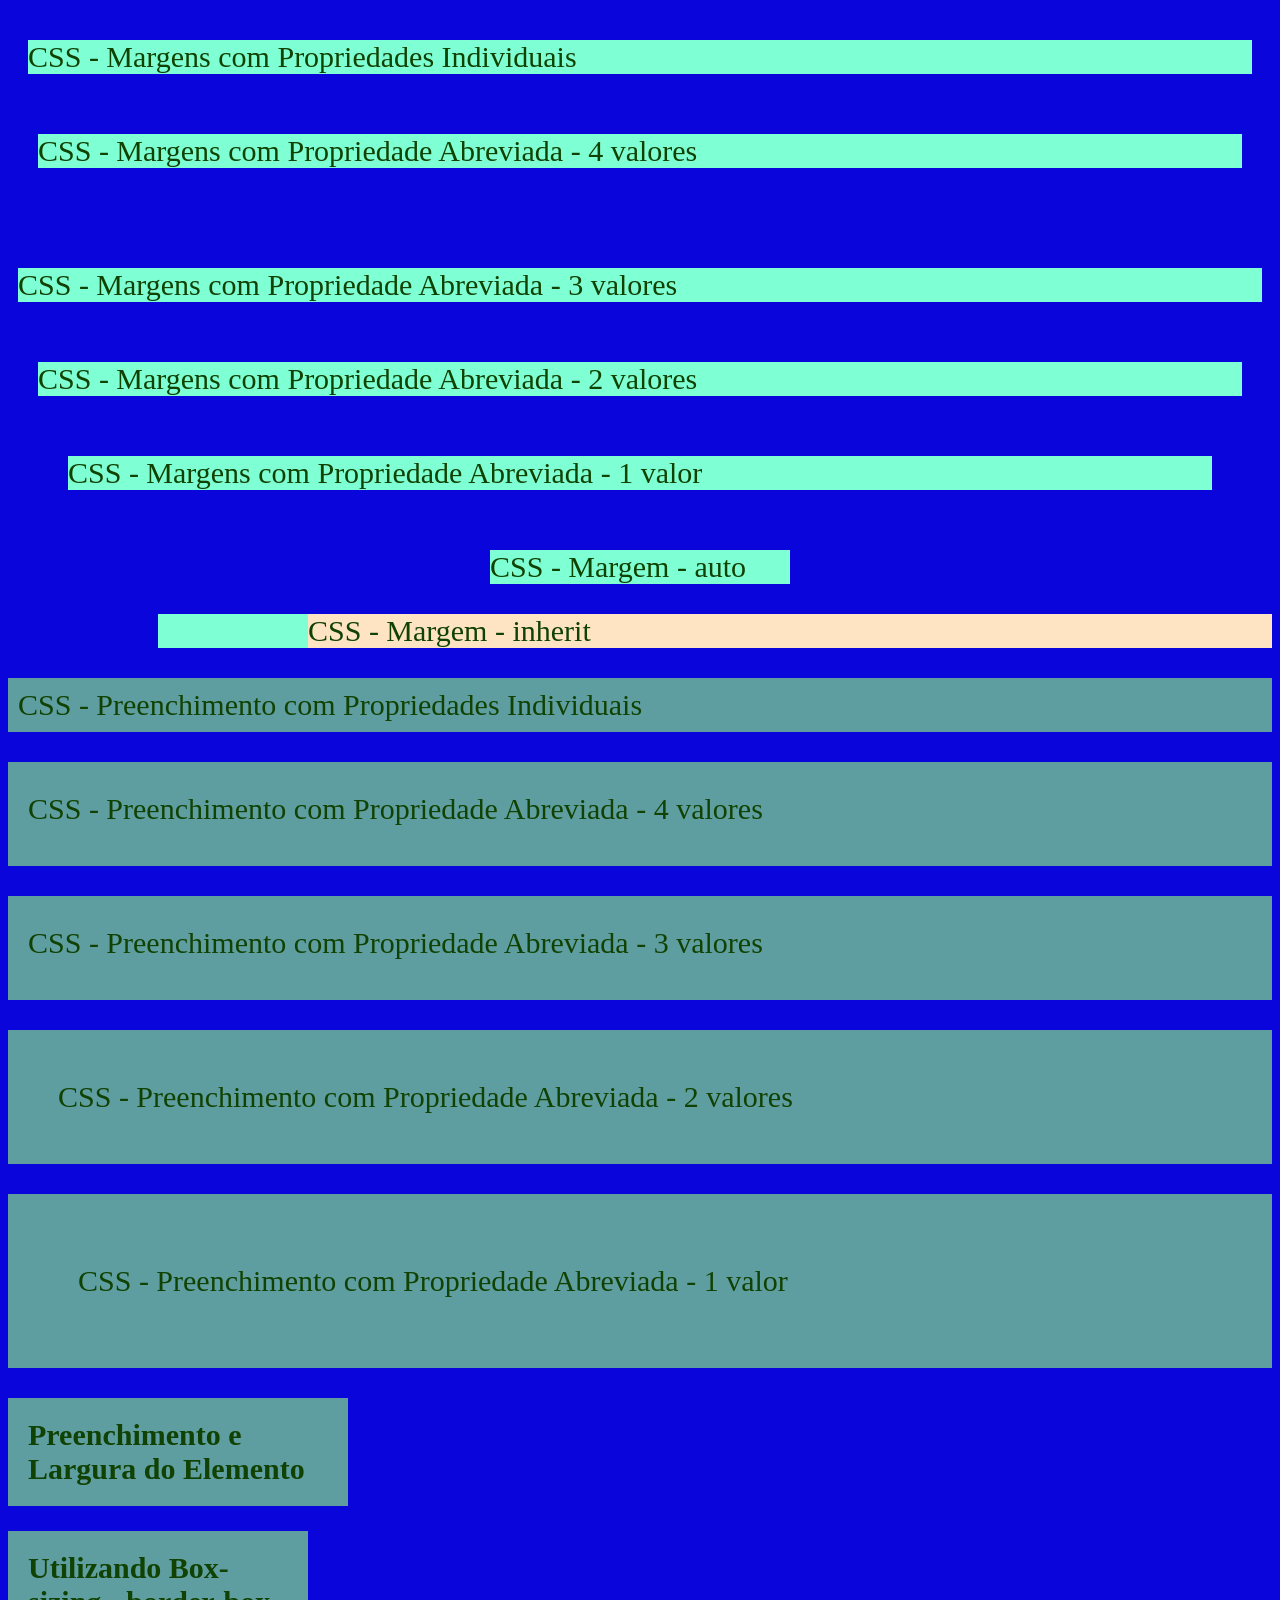
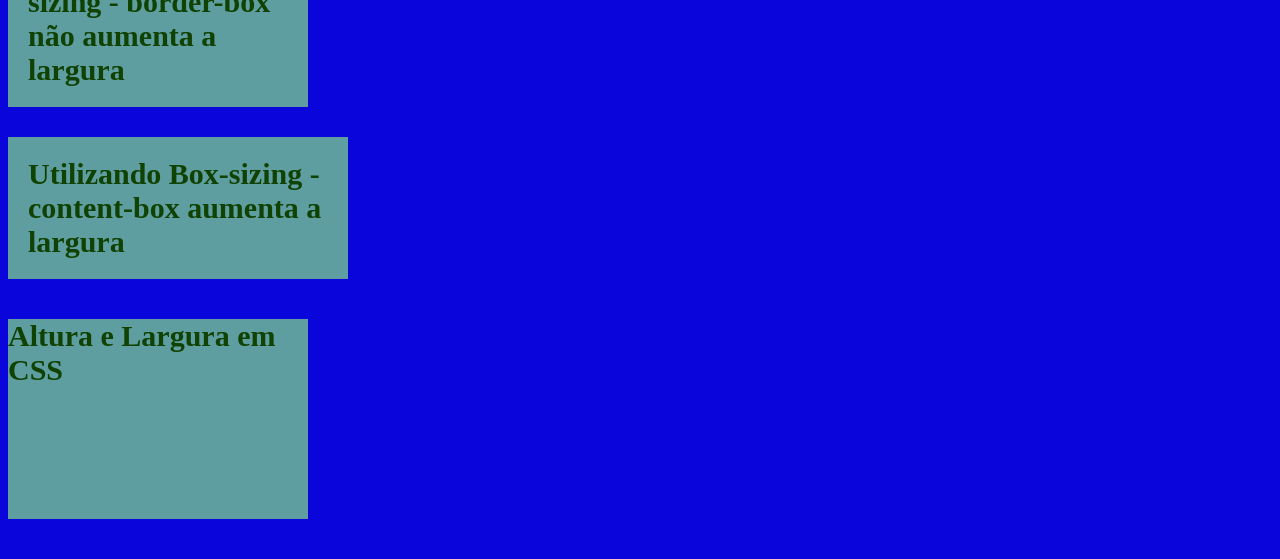
<file: css_margin_padding/css_margin_padding/index.html>
<!DOCTYPE html>
<html lang="pt-BR">
<head>
    <meta charset="UTF-8">
    <meta name="viewport" content="width=device-width, initial-scale=1.0">
    <link rel="stylesheet" href="style.css">
    <title>Document</title>
</head>
<body>
    <!--Margem - Propriedades Individuais-->
    <p id="margem1">CSS - Margens com Propriedades Individuais</p>

    <!--Margem - Propriedade Abreviada 4 valores-->
    <p id="margem2">CSS - Margens com Propriedade Abreviada - 4 valores</p>

    <!--Margem - Propriedade Abreviada 3 valores-->
    <p id="margem3">CSS - Margens com Propriedade Abreviada - 3 valores</p>

    <!--Margem - Propriedade Abreviada 2 valores-->
    <p id="margem4">CSS - Margens com Propriedade Abreviada - 2 valores</p>

    <!--Margem - Propriedade Abreviada 1 valores-->
    <p id="margem5">CSS - Margens com Propriedade Abreviada - 1 valor</p>
    <!-- Margem - Auto-->
    <p id="margem6">CSS - Margem - auto</p>

    <!-- Margem - Inherit-->
    <div> 
    <p id="margem7">CSS - Margem - inherit</p>
    </div>



    <!--Preenchimento - Propriedades Individuais-->
    <p id="preenchimento1">CSS - Preenchimento com Propriedades Individuais</p>

    <!--Preenchimento - Propriedade Abreviada 4 valores-->
    <p id="preenchimento2">CSS - Preenchimento com Propriedade Abreviada - 4 valores</p>

    <!--Preenchimento - Propriedade Abreviada 3 valores-->
    <p id="preenchimento3">CSS - Preenchimento com Propriedade Abreviada - 3 valores</p>

    <!--Preenchimento - Propriedade Abreviada 2 valores-->
    <p id="preenchimento4">CSS - Preenchimento com Propriedade Abreviada - 2 valores</p>

    <!--Preenchimento - Propriedade Abreviada 1 valores-->
    <p id="preenchimento5">CSS - Preenchimento com Propriedade Abreviada - 1 valor</p>

    <h1>Preenchimento e Largura do Elemento</h1>

    <h2>Utilizando Box-sizing - border-box não aumenta a largura</h2>

    <h3>Utilizando Box-sizing - content-box aumenta a largura</h3>

    <h4>Altura e Largura em CSS</h4>
</body>
</html>
</file>
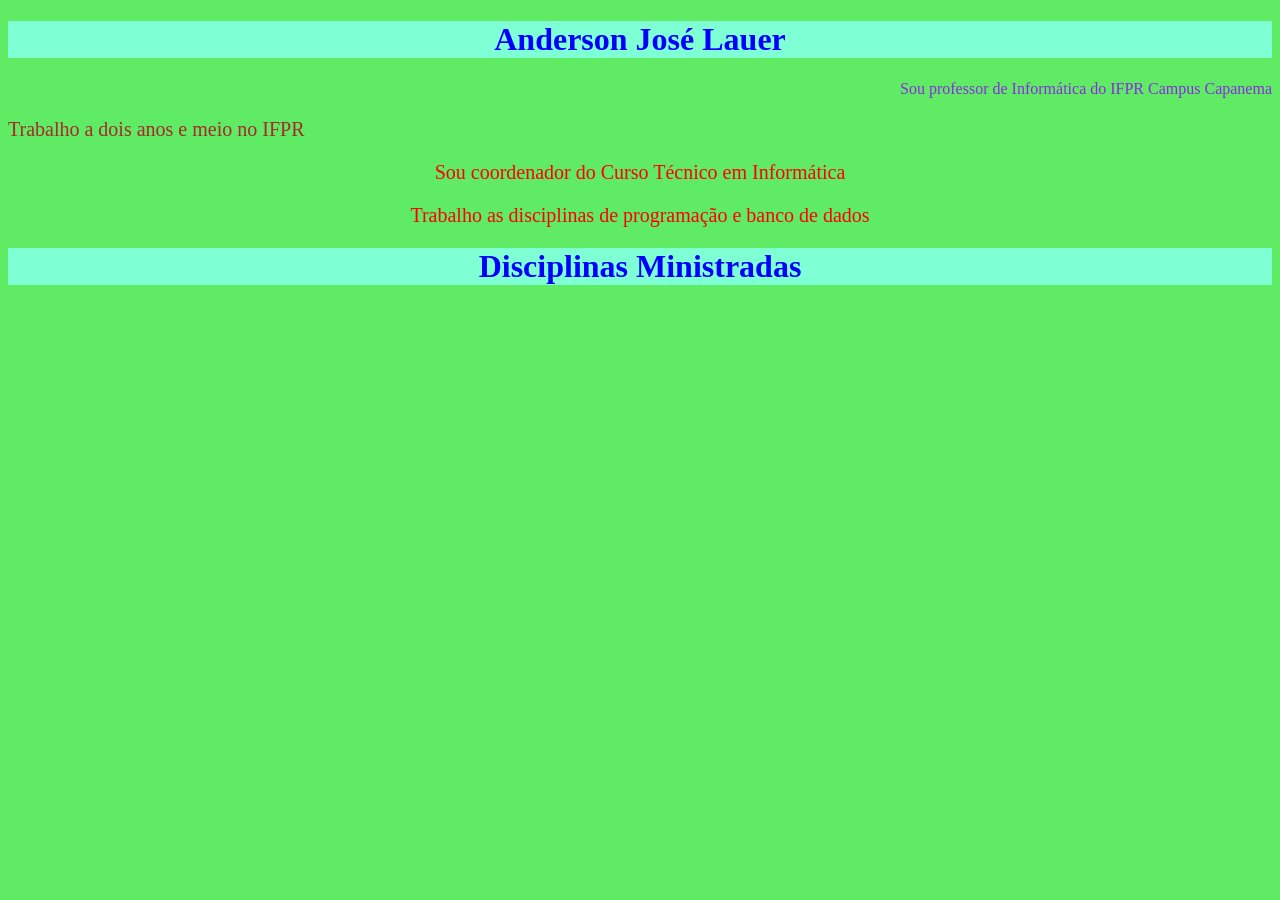
<file: introducao_css (1)/3info/introducaocss.html>
<!DOCTYPE html>
<html lang="pt-BR">
<head>
    <meta charset="UTF-8">
    <meta name="viewport" content="width=device-width, initial-scale=1.0">
    <link rel="stylesheet" href="estilo.css">
    <title>Document</title>
</head>
<body>
    <h1 class="centro">Anderson José Lauer</h1>
    <p>Sou professor de Informática do IFPR Campus Capanema</p>
    <p id="teste">Trabalho a dois anos e meio no IFPR</p>
    <p class="centro tamanho">Sou coordenador do Curso Técnico em Informática</p>
    <p class="centro tamanho">Trabalho as disciplinas de programação e banco de dados</p>

    <h1 class="centro">Disciplinas Ministradas</h1>
</body>
</html>
</file>
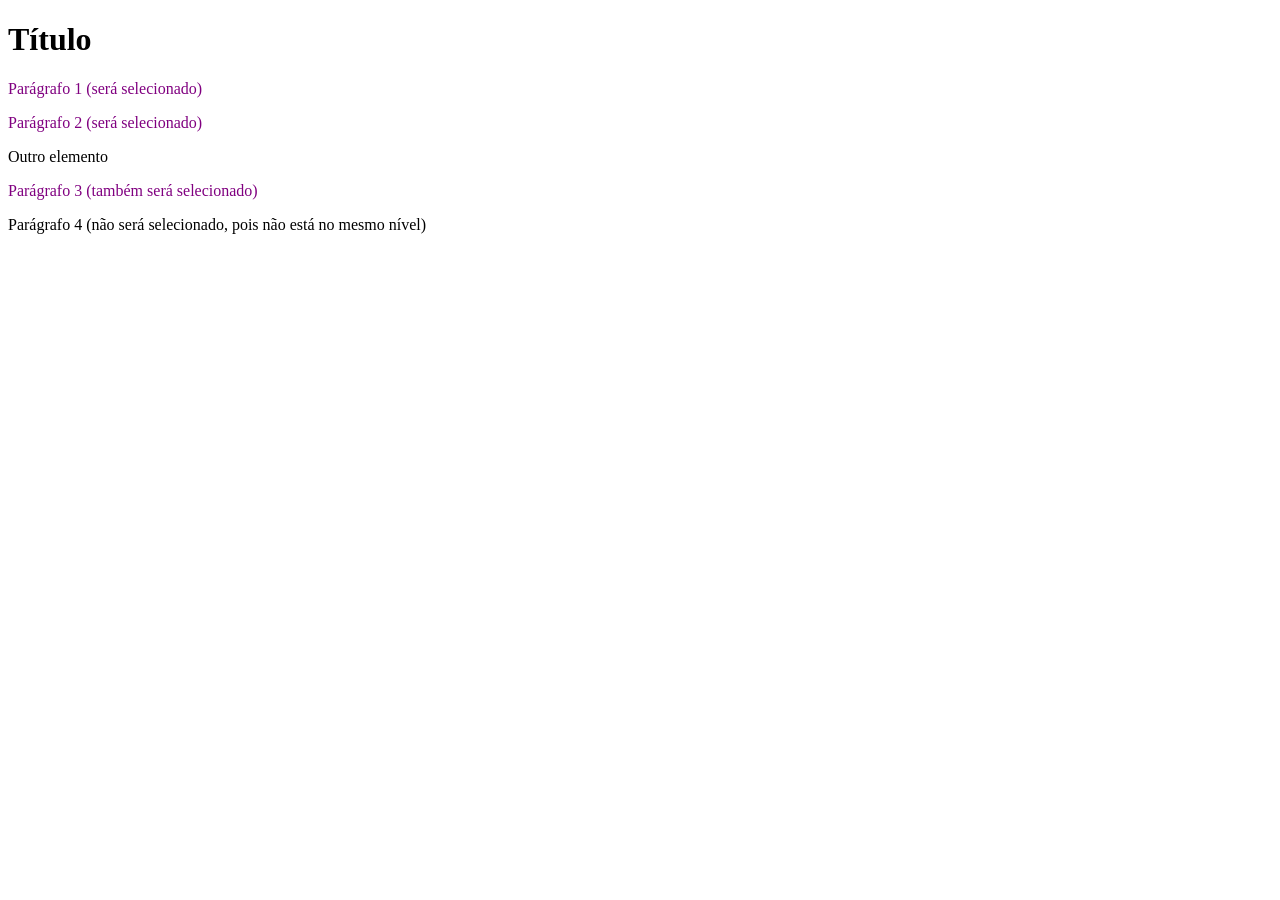
<file: introducao_css (1)/3info/seletores_combinatorios/combinador_de_irmaos_subsequentes.html>
<!DOCTYPE html>
<html lang="en">
<head>
    <meta charset="UTF-8">
    <meta name="viewport" content="width=device-width, initial-scale=1.0">
    <link rel="stylesheet" href="combinador_de_irmaos_subsequentes.css">
    <title>Document</title>
</head>
<body>
<!--4. Combinador de irmãos subsequentes (~)-->
<h1>Título</h1>
<p>Parágrafo 1 (será selecionado)</p>
<p>Parágrafo 2 (será selecionado)</p>
<div>Outro elemento</div>
<p>Parágrafo 3 (também será selecionado)</p>
<div>
    <p>Parágrafo 4 (não será selecionado, pois não está no mesmo nível)</p>
</div>

</body>
</html>
</file>
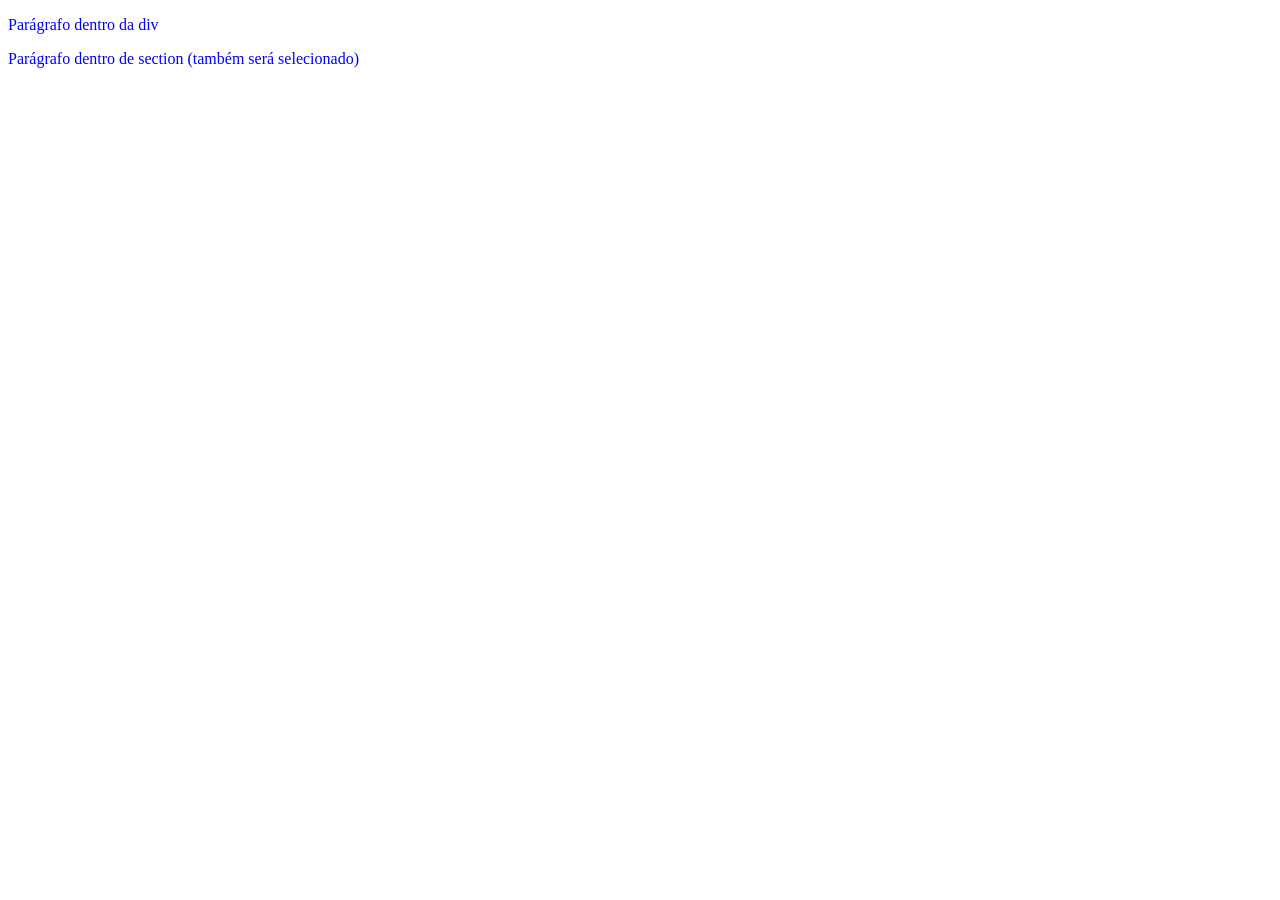
<file: introducao_css (1)/3info/seletores_combinatorios/combinador_descendente.html>
<!DOCTYPE html>
<html lang="en">
<head>
    <meta charset="UTF-8">
    <meta name="viewport" content="width=device-width, initial-scale=1.0">
    <link rel="stylesheet" href="combinador_descendente.css">
    <title>Document</title>
</head>
<body>
<!--Seletores combinatórios: Existem 4 tipos-->

<!--1. Combinador descendente (espaço)-->
<div>
    <p>Parágrafo dentro da div</p>
    <section>
      <p>Parágrafo dentro de section (também será selecionado)</p>
    </section>
</div>

</body>
</html>
</file>
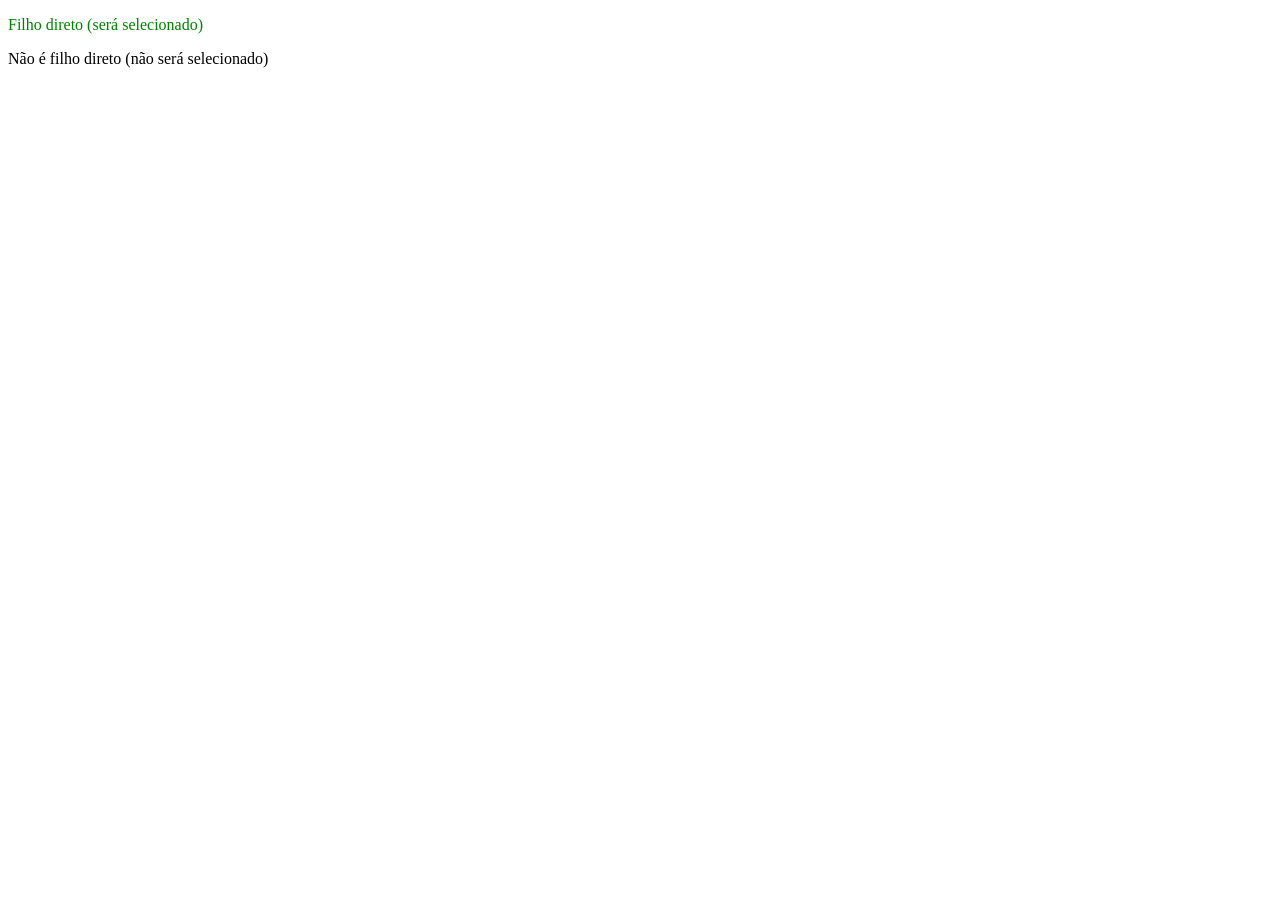
<file: introducao_css (1)/3info/seletores_combinatorios/combinador_filho.html>
<!DOCTYPE html>
<html lang="en">
<head>
    <meta charset="UTF-8">
    <meta name="viewport" content="width=device-width, initial-scale=1.0">
    <link rel="stylesheet" href="combinador_filho.css">
    <title>Document</title>
</head>
<body>
    <!--2. Combinador filho (>)-->
<div>
    <p>Filho direto (será selecionado)</p>
    <section>
      <p>Não é filho direto (não será selecionado)</p>
    </section>
</div>    

</body>
</html>
</file>
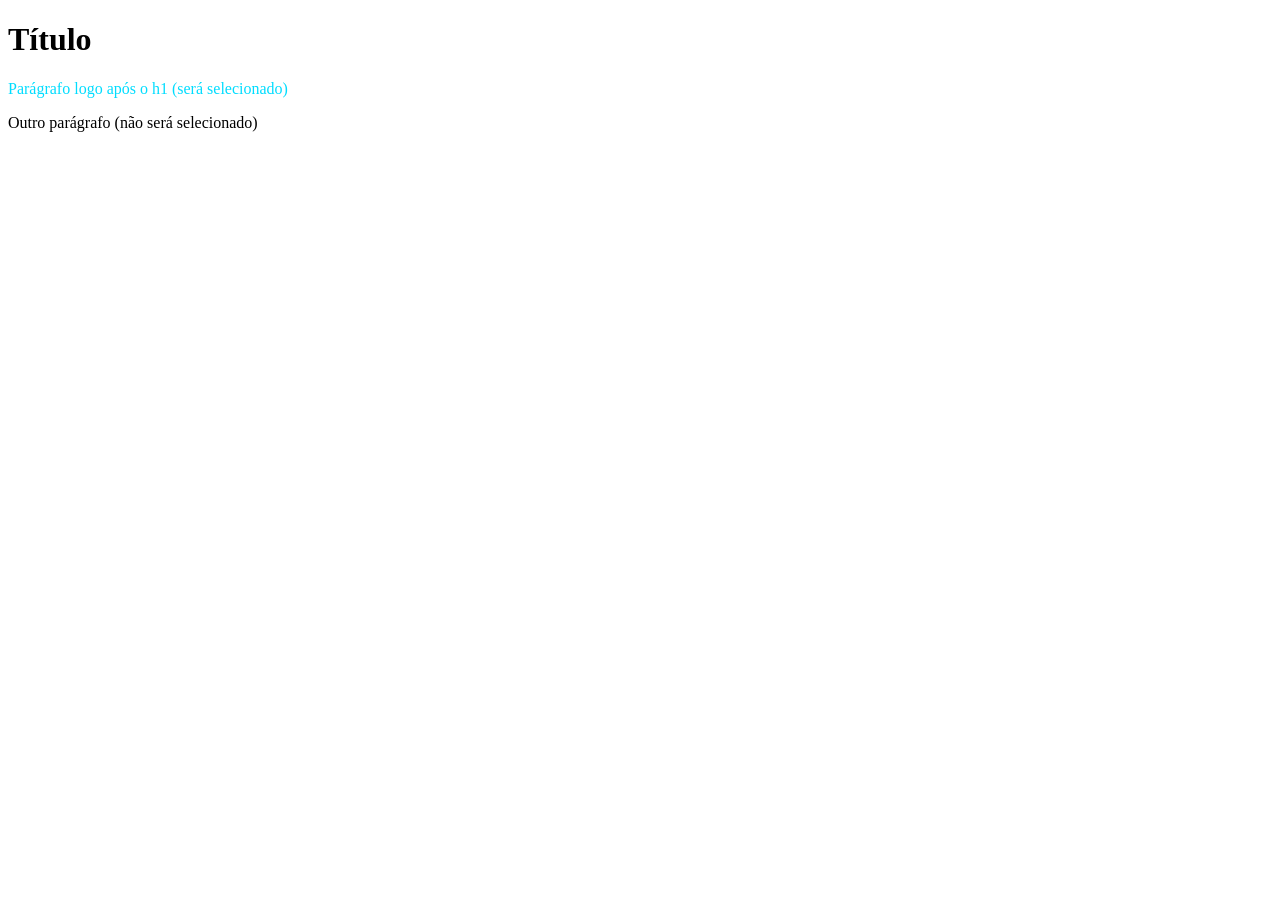
<file: introducao_css (1)/3info/seletores_combinatorios/proximo_combinador_de_irmaos.html>
<!DOCTYPE html>
<html lang="en">
<head>
    <meta charset="UTF-8">
    <meta name="viewport" content="width=device-width, initial-scale=1.0">
    <link rel="stylesheet" href="proximo_combinador_de_irmaos.css">
    <title>Document</title>
</head>
<body>
<!--3. Próximo combinador de irmãos (+)-->
<h1>Título</h1>
<p>Parágrafo logo após o h1 (será selecionado)</p>
<p>Outro parágrafo (não será selecionado)</p>
</body>
</html>
</file>
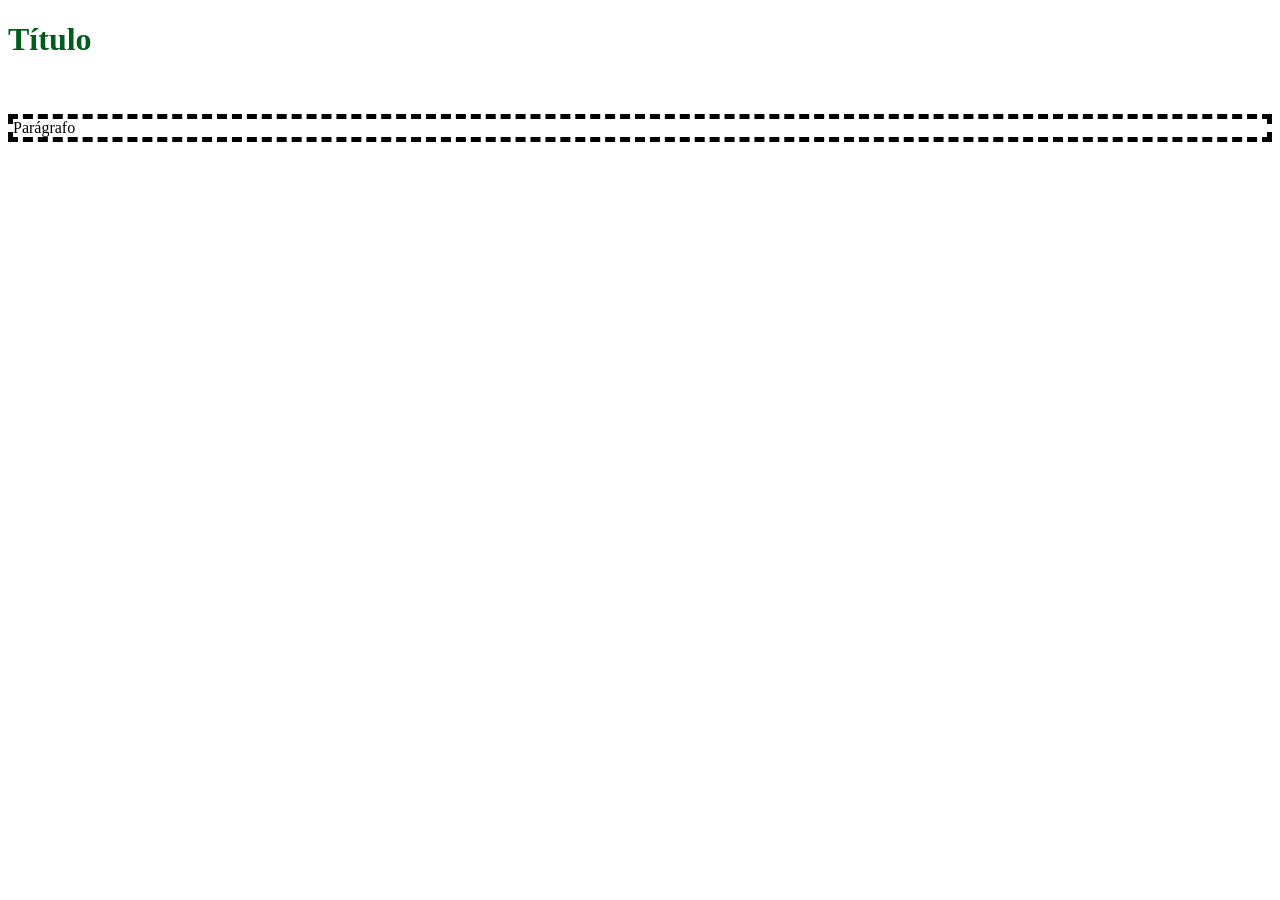
<file: introducao_css (1)/3info/seletores_de_atributos/pagina.html>
<!DOCTYPE html>
<html lang="en">
<head>
    <meta charset="UTF-8">
    <meta name="viewport" content="width=device-width, initial-scale=1.0">
    <link rel="stylesheet" href="arquivo.css">
    <title>paginazinha</title>  
</head>
<body>
    <h1>Título</h1>
    <br>
    <p>Parágrafo</p>
</body>
</html>
</file>
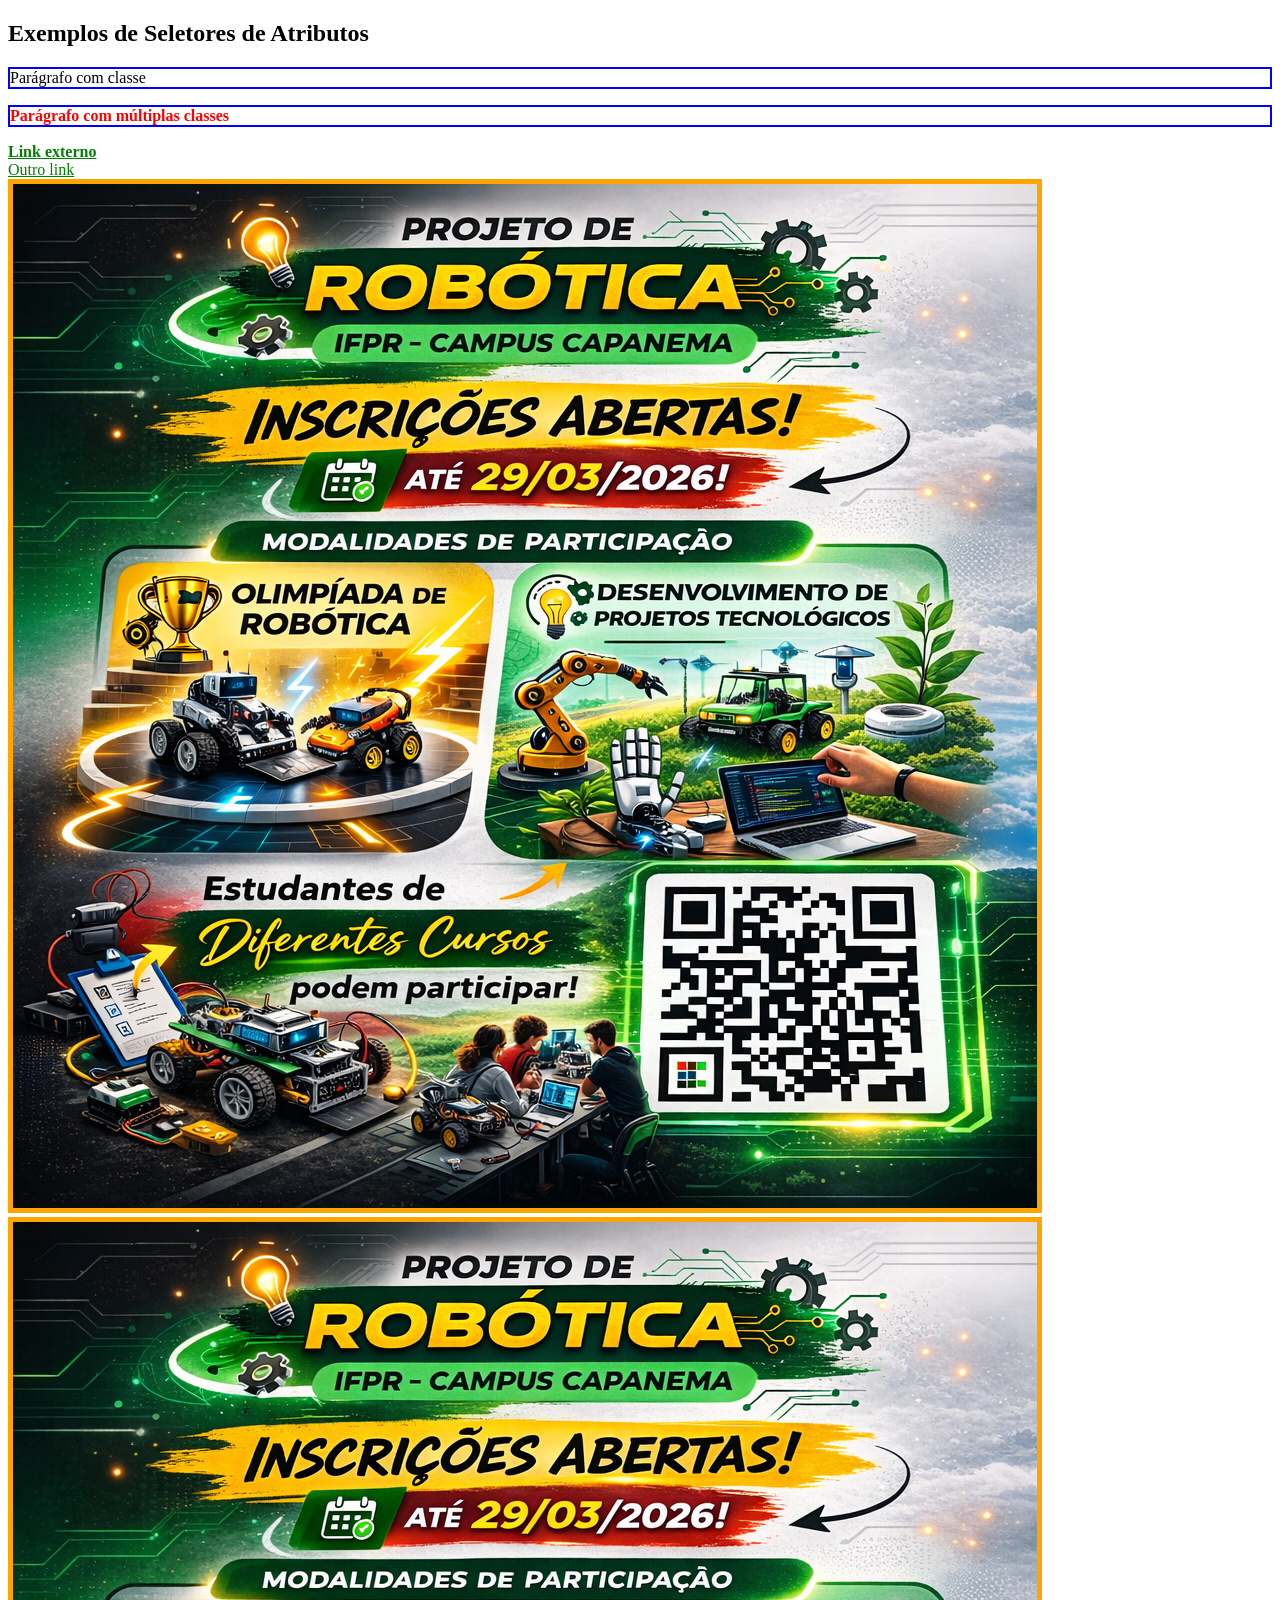
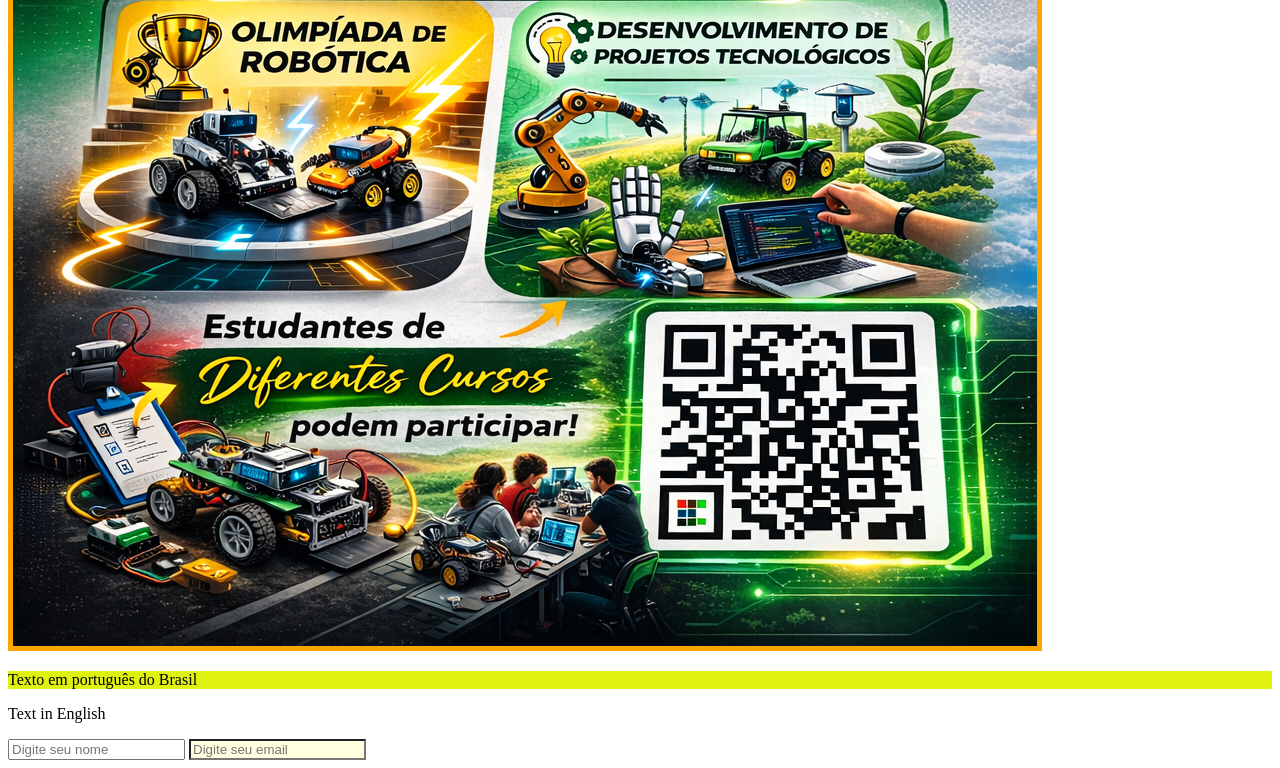
<file: introducao_css (1)/3info/seletores_de_atributos/seletores_de_atributos.html>
<!DOCTYPE html>
<html lang="en">
<head>
  <meta charset="UTF-8">
  <title>Seletores de Atributos</title>
  <link rel="stylesheet" href="seletores_de_atributos.css">
</head>
<body>

  <h2>Exemplos de Seletores de Atributos</h2>

  <p class="destaque">Parágrafo com classe</p>
  <p class="info importante">Parágrafo com múltiplas classes</p>

  <a href="https://google.com">Link externo</a>
  <br>
  <a href="https://site.com.br">Outro link</a>
  <br>

  <img src="correto.png" alt="imagem exemplo">
  <img src="correto.png" alt="foto exemplo">

  <p lang="pt-br">Texto em português do Brasil</p>
  <p lang="en">Text in English</p>

  <input type="text" placeholder="Digite seu nome">
  <input type="email" placeholder="Digite seu email">

</body>
</html>
</file>
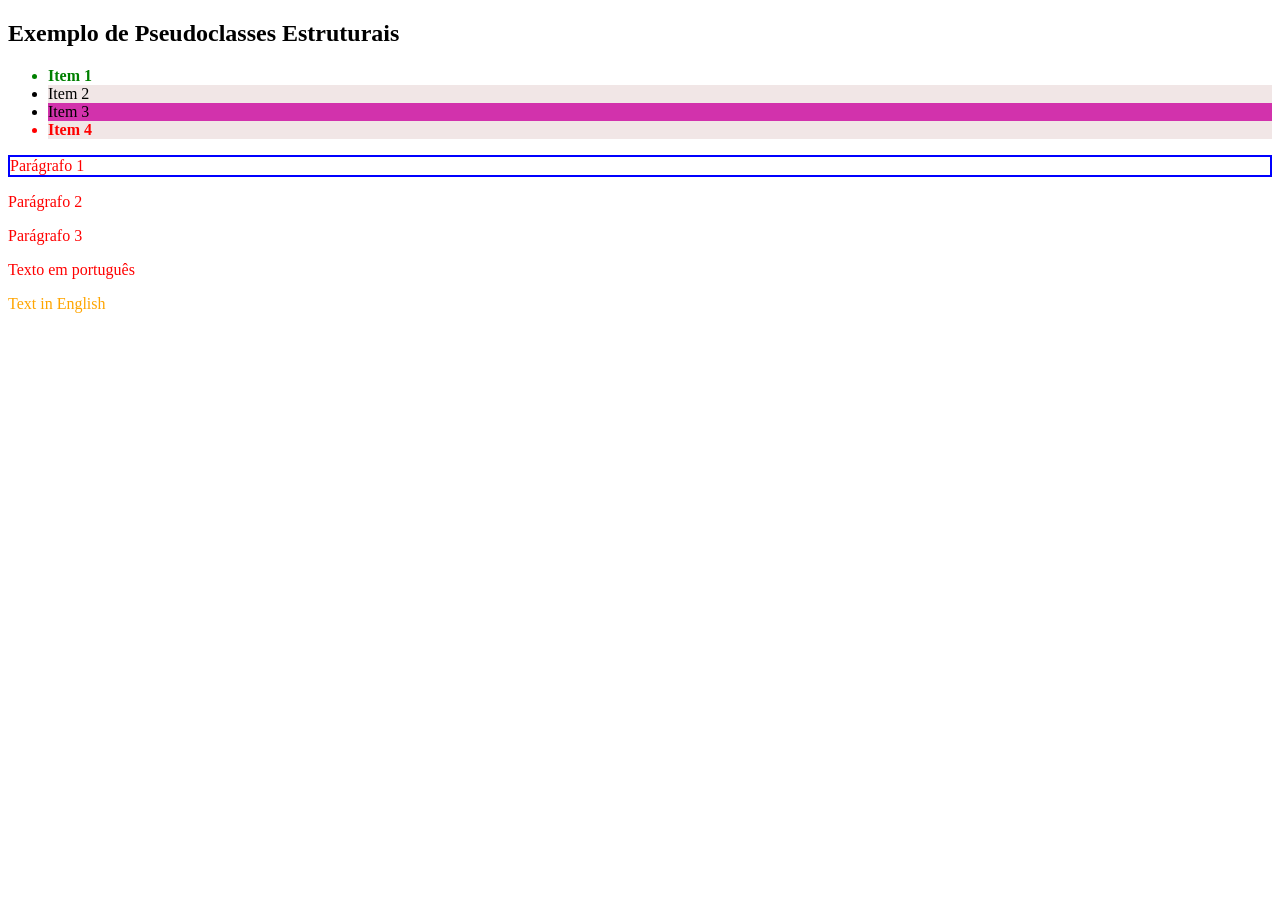
<file: introducao_css (1)/3info/seletores_de_pseudo_classe/pseudo_classes_estruturais.html>
<!DOCTYPE html>
<html lang="pt-br">
<head>
  <meta charset="UTF-8">
  <title>Pseudoclasses Estruturais</title>
  <link rel="stylesheet" href="pseudo_classes_estruturais.css">
</head>
<body>

  <h2>Exemplo de Pseudoclasses Estruturais</h2>

  <ul>
    <li>Item 1</li>
    <li>Item 2</li>
    <li>Item 3</li>
    <li>Item 4</li>
  </ul>

  <div class="caixa">
    <p>Parágrafo 1</p>
    <p>Parágrafo 2</p>
    <p>Parágrafo 3</p>
  </div>

  <p lang="pt">Texto em português</p>
  <p lang="en">Text in English</p>

</body>
</html>
</file>
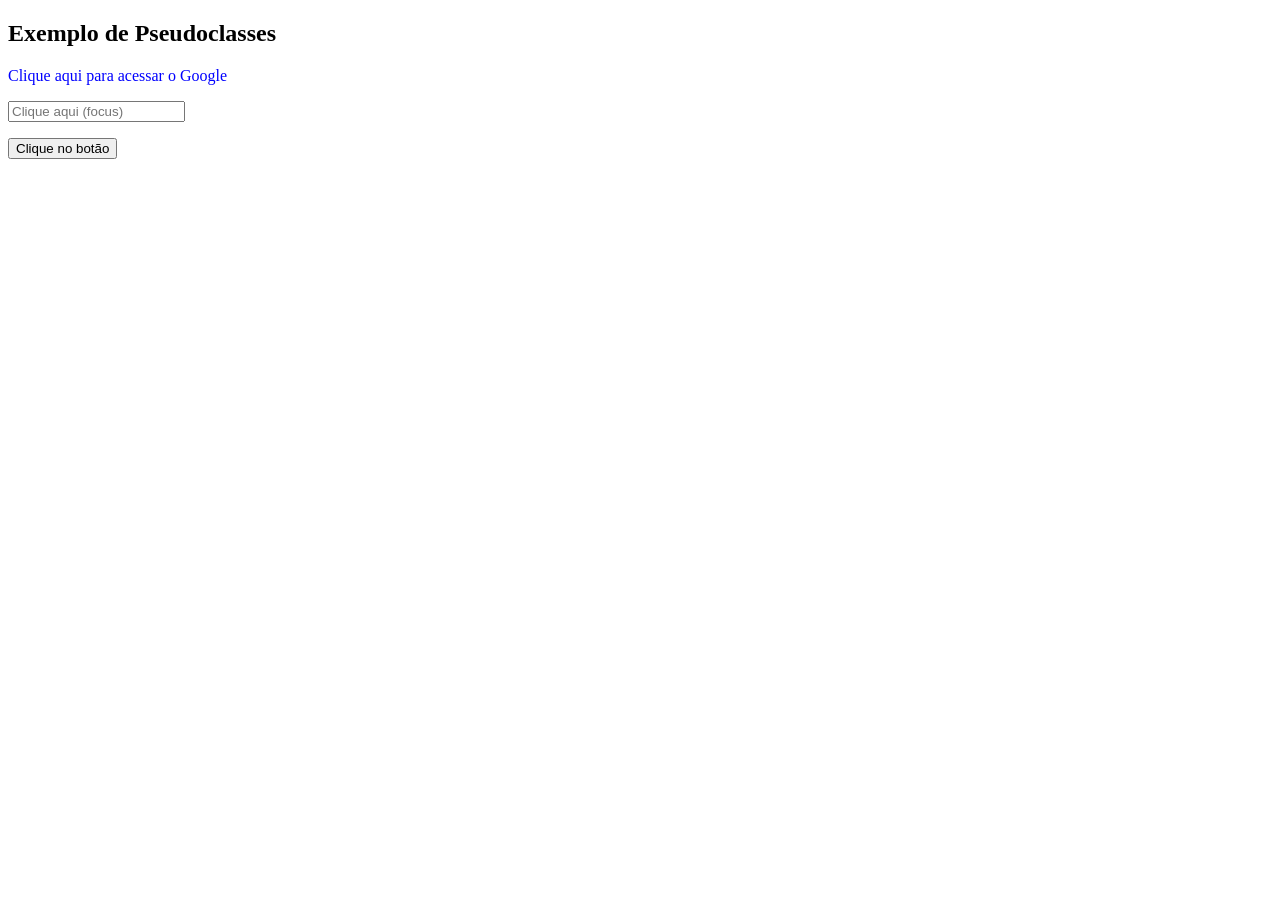
<file: introducao_css (1)/3info/seletores_de_pseudo_classe/pseudo_classes_interativas.html>
<!DOCTYPE html>
<html lang="pt-br">
<head>
  <meta charset="UTF-8">
  <title>Pseudoclasses Interativas</title>
  <link rel="stylesheet" href="pseudo_classes_interativas.css">
</head>
<body>

  <h2>Exemplo de Pseudoclasses</h2>

  <p>
    <a href="https://www.google.com" target="_blank">
      Clique aqui para acessar o Google
    </a>
  </p>

  <p>
    <input type="text" placeholder="Clique aqui (focus)">
  </p>

  <p>
    <button>Clique no botão</button>
  </p>

</body>
</html>
</file>
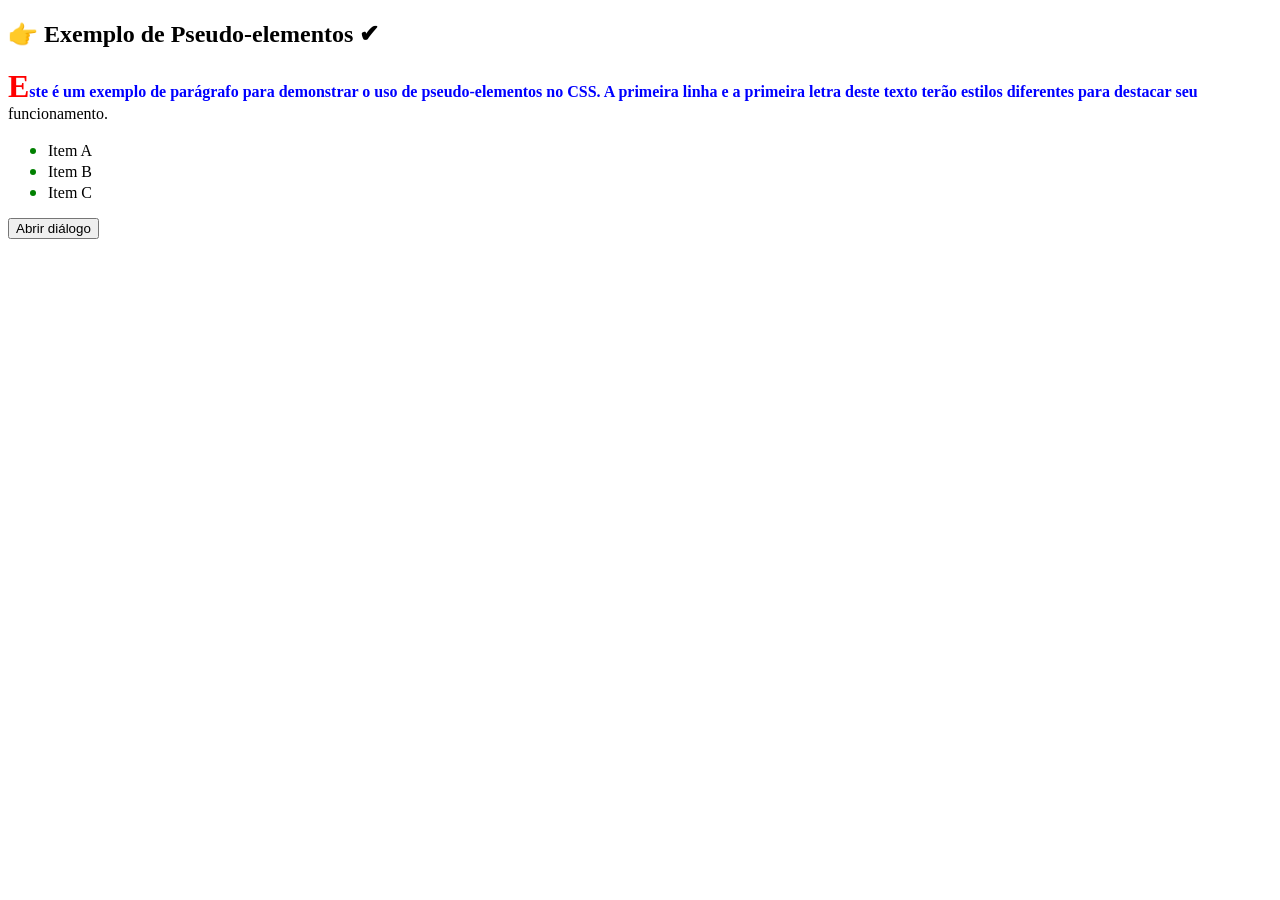
<file: introducao_css (1)/3info/seletores_de_pseudo_elementos/seletores_de_pseudo_elementos.html>
<!DOCTYPE html>
<html lang="pt-br">
<head>
  <meta charset="UTF-8">
  <title>Pseudo-elementos</title>
  <link rel="stylesheet" href="seletores_de_pseudo_elementos.css">
</head>
<body>

  <h2 class="titulo">Exemplo de Pseudo-elementos</h2>

  <p class="texto">
    Este é um exemplo de parágrafo para demonstrar o uso de pseudo-elementos
    no CSS. A primeira linha e a primeira letra deste texto terão estilos
    diferentes para destacar seu funcionamento.
  </p>

  <ul class="lista">
    <li>Item A</li>
    <li>Item B</li>
    <li>Item C</li>
  </ul>

  <button onclick="document.getElementById('modal').showModal()">
    Abrir diálogo
  </button>

  <dialog id="modal">
    <p>Este é um diálogo usando ::backdrop</p>
    <button onclick="document.getElementById('modal').close()">
      Fechar
    </button>
  </dialog>

</body>
</html>
</file>
<file: css_margin_padding/css_margin_padding/style.css>
* {
    background-color: rgb(9, 5, 219);
    color: rgb(16, 66, 3);
    font-size: 30px;
}
/*Propriedades individuais*/
#margem1 {
    background-color: aquamarine;

    margin-top: 40px;
    margin-right: 20px;
    margin-left: 20px;
    margin-bottom: 40px;
}
/*Propriedade Abreviada - 4 valores*/
#margem2 {
    background-color: aquamarine;
    margin: 60px 30px 60px 30px;
}

/*Propriedade Abreviada - 3 valores*/
#margem3 {
    background-color: aquamarine;
    margin: 100px 10px 50px;
}
/*Propriedade Abreviada - 2 valores*/
#margem4 {
    background-color: aquamarine;
    margin: 60px 30px;
}
/*Propriedade Abreviada - 1 valor*/
#margem5 {
    background-color: aquamarine;
    margin: 60px;
}
/*Margem - auto*/
#margem6 {
    background-color: aquamarine;
    width: 300px;
    margin: auto;
}
/*Margem - inherit*/
div {
    background-color: aquamarine;
    margin-left: 150px;
}
#margem7 {
    background-color: bisque;
    margin-left: inherit;
}

/*Preenchimento - Propriedades individuais*/
#preenchimento1 {
    background-color: cadetblue;

    padding-top: 10px;
    padding-right: 10px;
    padding-left: 10px;
    padding-bottom: 10px;
}

/*Preenchimento - Propriedade abreviada - 4 valores*/
#preenchimento2 {
    background-color: cadetblue;
    padding: 30px 10px 40px 20px;

}

/*Preenchimento - Propriedade abreviada - 3 valores*/
#preenchimento3 {
    background-color: cadetblue;
    padding: 30px 20px 40px;

}

/*Preenchimento - Propriedade abreviada - 2 valores*/
#preenchimento4 {
    background-color: cadetblue;
    padding: 50px 50px;

}

/*Preenchimento - Propriedade abreviada - 1 valor*/
#preenchimento5 {
    background-color: cadetblue;
    padding: 70px;

}

/*Preenchimento e Largura do Elemento*/
h1 {
    background-color: cadetblue;
    width: 300px;
    padding: 20px;
}

/*Utilizando Box-sizing*/
h2 {
    background-color: cadetblue;
    width: 300px;
    padding: 20px;
    box-sizing: border-box;
}

h3 {
    background-color: cadetblue;
    width: 300px;
    padding: 20px;
    box-sizing: content-box;
}

h4 {
    background-color: cadetblue;
    width: 300px;
    height: 200px;
}
</file>
<file: introducao_css (1)/3info/estilo.css>
/*A ordem do código é importante, pois como o próprio nome diz, estilo em "cascata"*/

/*Seletor universal
* Aplica as propriedades em todos os elementos da página
*/
* {
    background-color: rgb(95, 235, 100);
}

/*Seletores simples:*/
/*Utilizando nome do elemento*/
h1 {
    text-align: right;
    color: blue;
}
p {
    text-align: right;
    color: blueviolet;
}

/*Utilizando id do elemento
* O ID é um elemento único dentro de uma página, ou seja não pode se repetir, é utilizado para selecionar
um elemento específico
* Para chamarmos um elemento com id específico utilizamos o caractere # seguido pelo id do elemento
*/
#teste {
    font-family: fantasy;
    font-size: 20px;
    text-align: left;
    color: brown;
}

/*Utilizando classe:
* Seleciona elementos HTML com um atributo de classe específico
* Para selecionar eementos com uma classe específica, escreva um ponto (.) seguido do nome da classe
* Classes podem ser utilizadas em mais de um elemento e um elemento pode ter mais de uma classe
* Podemos especificar que apenas elementos HTML específicos podem ser afetados por uma classe
*/
.centro {
    text-align: center;
    
}

.tamanho {
    font-size: 20px;
}
p.centro {
    color: red;
}

h1.centro{
    background-color: aquamarine;
}

/*Caso os elementos tenham a mesma estilização, posso agrupá-los separando os seletores por vírgula

h1, h2, p {
    text-align: center;
    color: black;
}

*/



/*Seletores de pseudo-classe*/

/*Seletores de pseudo-elementos*/

/*Seletores de atributos*/
</file>
<file: introducao_css (1)/3info/seletores_combinatorios/combinador_descendente.css>
/* 1. Combinador descendente (espaço) 
* Seleciona todos os elementos dentro de outro, em qualquer nível.
* Todos os <p> que estão dentro de <div> serão azuis, mesmo que estejam em níveis mais profundos.
*/

div p {
    color: blue;
  }
</file>
<file: introducao_css (1)/3info/seletores_combinatorios/combinador_filho.css>
/* 2. Combinador filho (>)
* Seleciona apenas os filhos diretos.
* Somente o <p> que é filho direto da <div> recebe o estilo.
*/
div > p {
    color: green;
  }
</file>
<file: introducao_css (1)/3info/seletores_de_atributos/arquivo.css>
* {
    background-color: rgb(255, 255, 255);
}

h1{
    color: rgb(1, 93, 28);
}

p{
    border: 5px dashed black; 
    color: rgb(0, 0, 0);
}
</file>
<file: introducao_css (1)/3info/seletores_de_atributos/seletores_de_atributos.css>
/* [attribute] - possui o atributo */
[class] {
    border: 2px solid blue;
  }
  
  /* [attribute="value"] - valor exato */
  [type="email"] {
    background-color: lightyellow;
  }
  
  /* [attribute~="value"] - contém a palavra */
  [class~="importante"] {
    color: red;
    font-weight: bold;
  }
  
  /* [attribute|="value"] - valor exato ou começa com "valor-" */
  [lang|="pt"] {
    background-color: #dff110;
  }
  
  /* [attribute^="value"] - começa com */
  a[href^="https"] {
    color: green;
  }
  
  /* [attribute$="value"] - termina com */
  img[src$=".png"] {
    border: 5px solid orange;
  }
  
  /* [attribute*="value"] - contém */
  a[href*="google"] {
    font-weight: bold;
    text-decoration: underline;
  }
</file>
<file: introducao_css (1)/3info/seletores_de_pseudo_classe/pseudo_classes_estruturais.css>
/* :first-child - primeiro filho */
ul li:first-child {
    color: green;
    font-weight: bold;
  }
  
  /* :last-child - último filho */
  ul li:last-child {
    color: red;
    font-weight: bold;
  }
  
  /* :nth-child(n) - seleciona o enésimo filho */
  ul li:nth-child(3) {
    background-color: rgb(210, 50, 172);
  }
  
  /* Exemplo mais comum: pares */
  ul li:nth-child(even) {
    background-color: #f1e6e6;
  }
  
  /* :first-child aplicado em outro contexto */
  .caixa p:first-child {
    border: 2px solid blue;
  }
  
  /* :lang() - idioma específico */
  p:lang(pt) {
    color: rgb(255, 0, 0);
  }
  
  p:lang(en) {
    color: orange;
  }
</file>
<file: introducao_css (1)/3info/seletores_de_pseudo_classe/pseudo_classes_interativas.css>
/* :link - link não visitado */
a:link {
    color: blue;
    text-decoration: none;
  }
  
  /* :visited - link visitado */
  a:visited {
    color: purple;
  }
  
  /* :hover - quando passa o mouse */
  a:hover {
    color: red;
    text-decoration: underline;
  }
  
  /* :active - quando está sendo clicado */
  a:active {
    color: orange;
  }
  
  /* :focus - quando um elemento recebe foco */
  input:focus {
    border: 2px solid green;
    background-color: #eaffea;
    outline: none;
  }
  
  /* Interação com botão */
  button:hover {
    background-color: lightblue;
  }
  
  button:active {
    background-color: lightcoral;
  }
</file>
<file: introducao_css (1)/3info/seletores_de_pseudo_elementos/seletores_de_pseudo_elementos.css>
/* ===== PSEUDO-ELEMENTOS DE TEXTO ===== */

/* ::first-line - primeira linha */
.texto::first-line {
    color: blue;
    font-weight: bold;
  }
  
  /* ::first-letter - primeira letra */
  .texto::first-letter {
    color: red;
    font-size: 2em;
    font-weight: bold;
  }
  
  
  /* ===== PSEUDO-ELEMENTOS DE CONTEÚDO ===== */
  
  /* ::before - conteúdo antes */
  .titulo::before {
    content: "👉 ";
  }
  
  /* ::after - conteúdo depois */
  .titulo::after {
    content: " ✔";
  }
  
  /* ::marker - marcador da lista */
  .lista li::marker {
    color: green;
    font-size: 1.2em;
  }
  
  /* ::selection - texto selecionado */
  ::selection {
    background-color: yellow;
    color: black;
  }
  
  /* ::backdrop - fundo do dialog */
  dialog::backdrop {
    background-color: rgba(0, 0, 0, 0.5);
  }
</file>
<file: introducao_css (1)/3info/seletores_combinatorios/combinador_de_irmaos_subsequentes.css>
/* 4. Combinador de irmãos subsequentes (~) 
* Seleciona todos os irmãos que vêm depois.
* Todos os <p> que aparecem depois do <h1> (no mesmo nível) serão roxos.
*/
h1 ~ p {
    color: purple;
  }
</file>
<file: introducao_css (1)/3info/seletores_combinatorios/proximo_combinador_de_irmaos.css>
/* 3. Próximo combinador de irmãos (+) 
* Seleciona o primeiro elemento imediatamente após outro.
* Apenas o primeiro <p> depois do <h1> será vermelho.

*/
h1 + p {
    color: rgb(0, 221, 255);
  }
</file>
